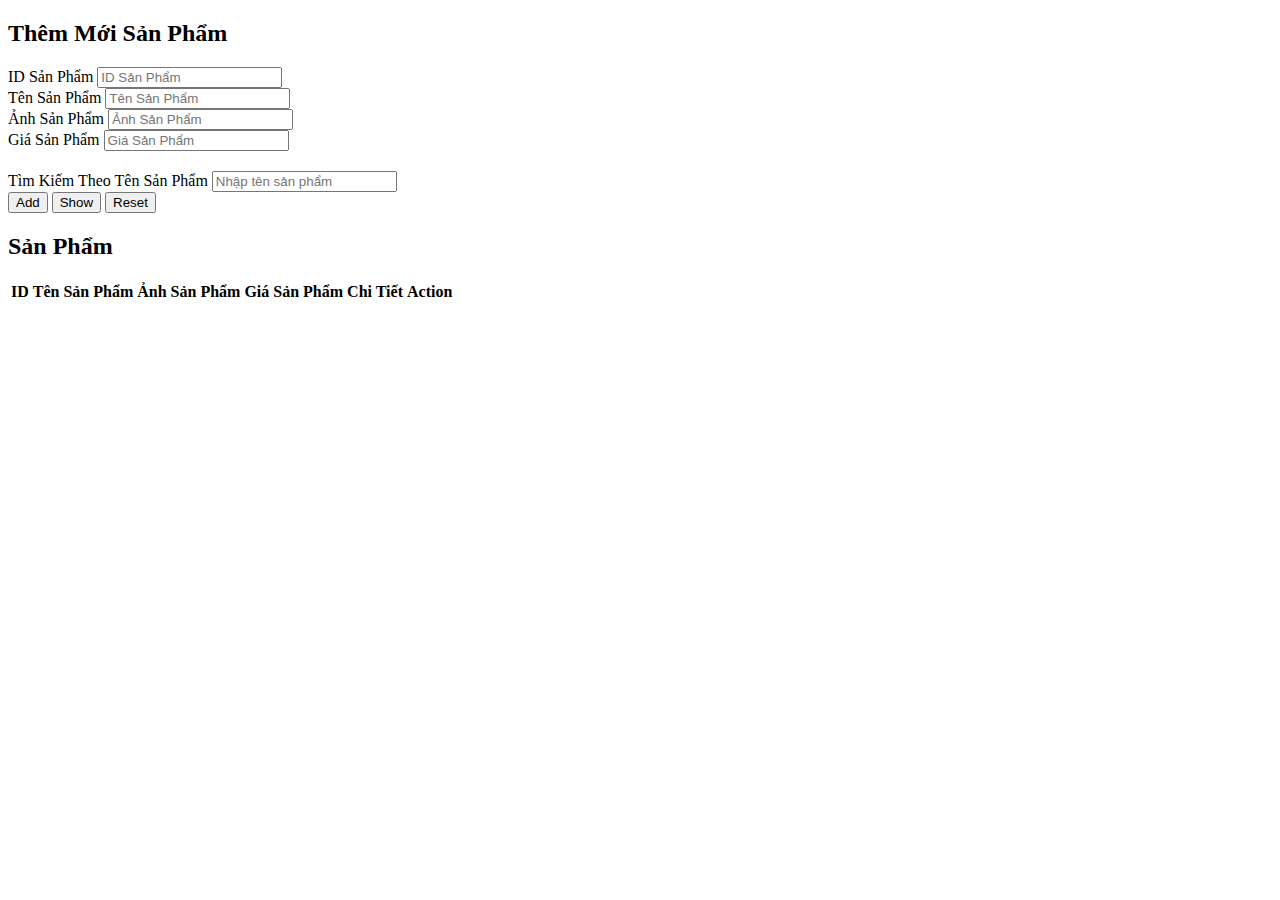
<file: TUAN 7/index.html>
<!DOCTYPE html>
<html lang="en">
  <head>
    <meta charset="UTF-8" />
    <meta name="viewport" content="width=device-width, initial-scale=1.0" />
    <link rel="stylesheet" href="https://cdn.jsdelivr.net/npm/bootstrap@4.6.2/dist/css/bootstrap.min.css" 
    integrity="sha384-xOolHFLEh07PJGoPkLv1IbcEPTNtaed2xpHsD9ESMhqIYd0nLMwNLD69Npy4HI+N" crossorigin="anonymous">
    <title>WEB BAN HANG</title>
  </head>
  <body>
    
    <div>
        <h2>Thêm Mới Sản Phẩm</h2>
        <div class="form">
            <div class="col-md-3">
                <label>ID Sản Phẩm</label>
                <input type="text" id="id" class="form-control" placeholder="ID Sản Phẩm" />
            </div>
            <div class="col-md-3">
                <label>Tên Sản Phẩm</label>
                <input type="text" id="name" class="form-control" placeholder="Tên Sản Phẩm" />
            </div> 
        </div>
            <div class="col-md-3">
                <label>Ảnh Sản Phẩm</label>
                <input type="text" id="image" class="form-control" placeholder="Ảnh Sản Phẩm " />
            </div>
            <div class="col-md-3">
                <label>Giá Sản Phẩm</label>
                <input type="text" id="price" class="form-control" placeholder="Giá Sản Phẩm " />
            </div>
        </div>
        <div>
            <h2></h2>
            <div class="form">
                <div class="col-md-3">
                    <label>Tìm Kiếm Theo Tên Sản Phẩm</label>
                    <input type="text" id="searchName" class="form-control" placeholder="Nhập tên sản phẩm" oninput="searchProduct()" />
                </div>
            </div>
        </div>


            <button onclick="Add()" class="btn btn-primary">Add</button>
            <button onclick="Show()" class="btn btn-success">Show</button>
            <button onclick="Reset()" class="btn btn-danger">Reset</button>

        

        <h2>Sản Phẩm</h2>
    <table class="table table-striped">
        <thead>
            <th>ID</th>
            <th>Tên Sản Phẩm</th>
            <th>Ảnh Sản Phẩm</th>
            <th>Giá Sản Phẩm</th>
            <th>Chi Tiết</th>
            <th>Action</th>
        </thead>
        <tbody id="sanpham"></tbody>
    </table>
        </div>
        <script src="data.js"></script>
    </div>
    
  </body>
</html>
</file>
